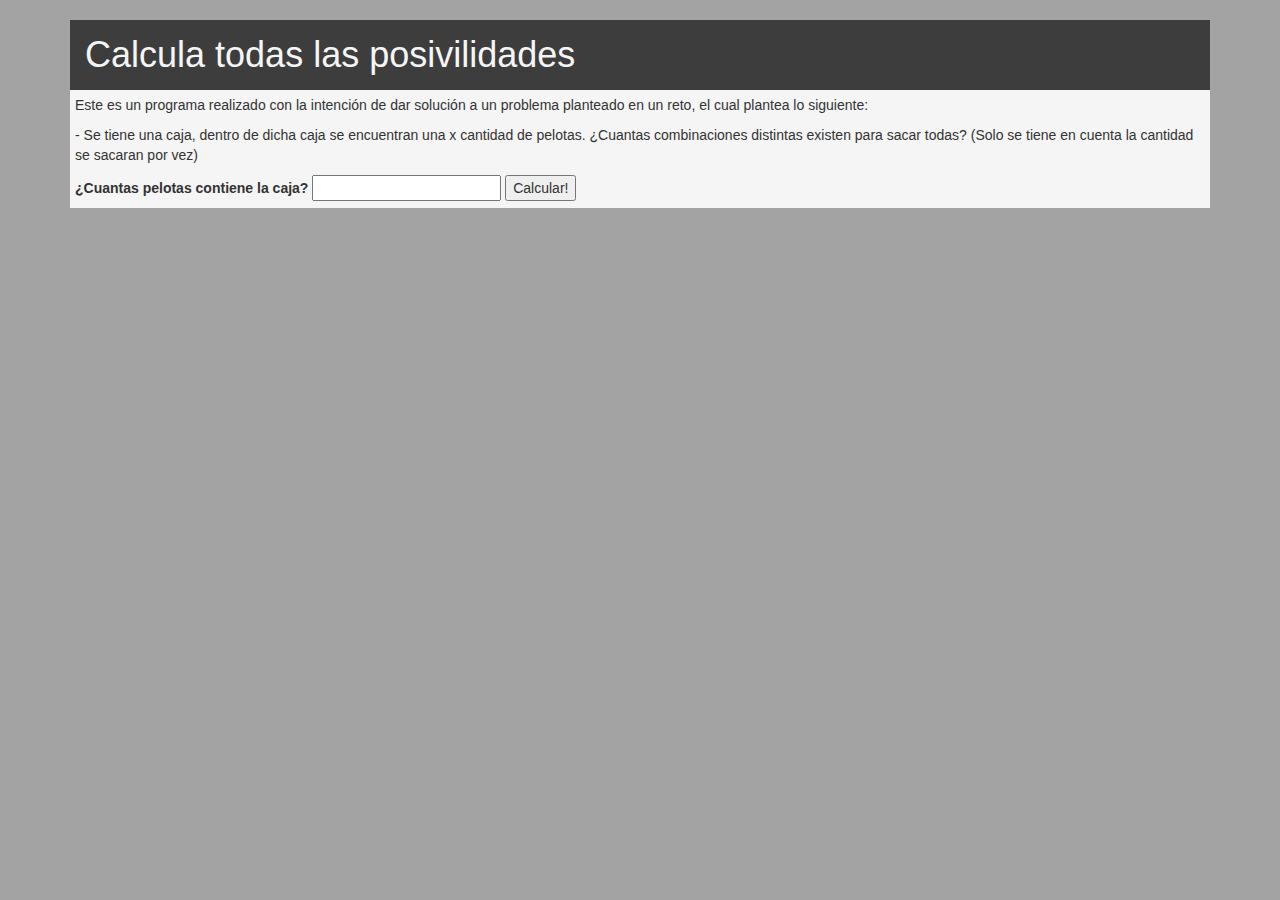
<file: index.html>
<!DOCTYPE html>
<html lang="es">
<head>
    <meta charset="UTF-8">
    <title>Prueba de la Caja</title>
    <link rel="stylesheet" href="css/bootstrap.min.css">
    <link rel="stylesheet" href="css/estilos.css">
    <script src="js/jquery-3.1.1.min.js"></script>
    <script src="js/bootstrap.min.js"></script>
    <script src="js/Calcular.js"></script>
</head>
<body>
    <div class="container">
    	<div class="row">
    		<div class="col-xs-12">
    			<h1>Calcula todas las posivilidades</h1>
    			<article>
    				<p>
    					Este es un programa realizado con la intención de dar solución a un problema planteado en un reto, el cual plantea lo siguiente:
					</p>
					<p>
						- Se tiene una caja, dentro de dicha caja se encuentran una x cantidad de pelotas. ¿Cuantas combinaciones distintas existen para sacar todas? (Solo se tiene en cuenta la cantidad se sacaran por vez)
					</p>
    				<form name="formulario" onsubmit="calcular()">
    					<label>
    						¿Cuantas pelotas contiene la caja?
    					</label>
    					<input type="number" name="pelotas" min="0" required>
    					<input type="submit" name="boton" value="Calcular!">
    				</form>
    			</article>
    		</div>
    	</div>
    </div>
</body>
</html>
</file>
<file: css/estilos.css>
body{
	background-color: #A3A3A3;
}
h1{
	background-color: #3D3D3D;
	color: whitesmoke;
	padding: 15px;
	margin-bottom: 0px;
}
article{
	background-color: whitesmoke;
	margin-top: 0px;
	padding: 5px;
}
</file>
